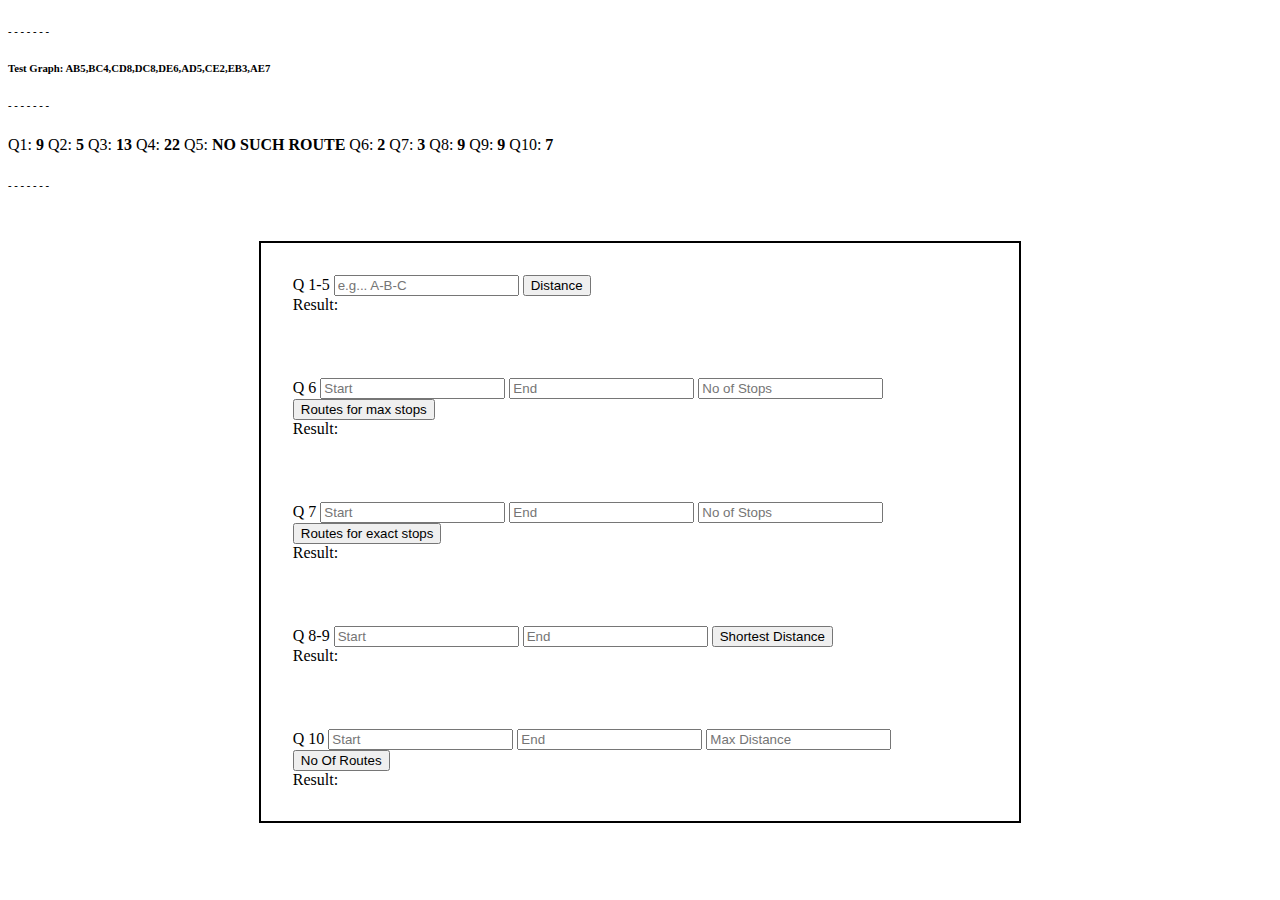
<file: index.html>
<!DOCTYPE html>
<html lang="en">
  <head>
    <link href="https://cdn.jsdelivr.net/npm/bootstrap@5.1.3/dist/css/bootstrap.min.css" rel="stylesheet" integrity="sha384-1BmE4kWBq78iYhFldvKuhfTAU6auU8tT94WrHftjDbrCEXSU1oBoqyl2QvZ6jIW3" crossorigin="anonymous">
    <link href="./index.css" rel="stylesheet">
  <script src="./index.js"></script>
  </head>
  <body>
    <div id="container">

      <div class="wrap">
        <div class="input-group">
          <span class="input-group-text">Q 1-5</span>
          <input id="path" type="text" aria-label="A-B-C" class="form-control" placeholder="e.g... A-B-C">  
          <button onclick="calDistance()" class="btn btn-danger" type="button" id="button-addon2">Distance</button>
        </div>
        <div class="alert alert-primary mt-5" role="alert">
          Result: <span id='result1'></span>
        </div>
      </div>

      <div class="wrap">
        <div class="input-group">
          <span class="input-group-text">Q 6</span>
          <input type="text" id="start1" placeholder="Start" class="form-control">
          <input type="text" id="end1" placeholder="End" class="form-control">
          <input type="text" id="stops1" placeholder="No of Stops" class="form-control">
          <button class="btn btn-danger" onclick="calRoutesWithMaxRoute()" type="button" id="button-addon2">Routes for max stops</button>
        </div>
        <div class="alert alert-primary mt-5" role="alert">
          Result: <span id='result2'></span>
        </div>
      </div>
      
      <div class="wrap">
        <div class="input-group">
          <span class="input-group-text">Q 7</span>
          <input type="text" id="start2" placeholder="Start" class="form-control">
          <input type="text" id="end2" placeholder="End" class="form-control">
          <input type="text" id="stops2" placeholder="No of Stops" class="form-control">
          <button class="btn btn-danger" onclick="calRoutesWithExactRoute()" type="button" id="button-addon2">Routes for exact stops</button>
        </div>
        <div class="alert alert-primary mt-5" role="alert">
          Result: <span id='result3'></span>
        </div>
      </div>
      
      <div class="wrap">
        <div class="input-group">
          <span class="input-group-text">Q 8-9</span>
          <input type="text" id="start3" placeholder="Start" class="form-control">
          <input type="text" id="end3" placeholder="End" class="form-control">
          <button class="btn btn-danger" onclick="calShortDis()" type="button" id="button-addon2">Shortest Distance</button>
        </div>
        <div class="alert alert-primary mt-5" role="alert">
          Result: <span id='result4'></span>
        </div>
      </div>

      <div class="wrap">
        <div class="input-group">
          <span class="input-group-text">Q 10</span>
          <input type="text" id="start4" placeholder="Start" class="form-control">
          <input type="text" id="end4" placeholder="End" class="form-control">
          <input type="text" id="distance" placeholder="Max Distance" class="form-control">
          <button class="btn btn-danger" onclick="noOfRoutes()" type="button" id="button-addon2">No Of Routes</button>
        </div>
        <div class="alert alert-primary mt-5" role="alert">
          Result: <span id='result5'></span>
        </div>
      </div>
    </div>
  </body>
  <script src="https://cdn.jsdelivr.net/npm/bootstrap@5.1.3/dist/js/bootstrap.bundle.min.js" integrity="sha384-ka7Sk0Gln4gmtz2MlQnikT1wXgYsOg+OMhuP+IlRH9sENBO0LRn5q+8nbTov4+1p" crossorigin="anonymous"></script>
</html>
</file>
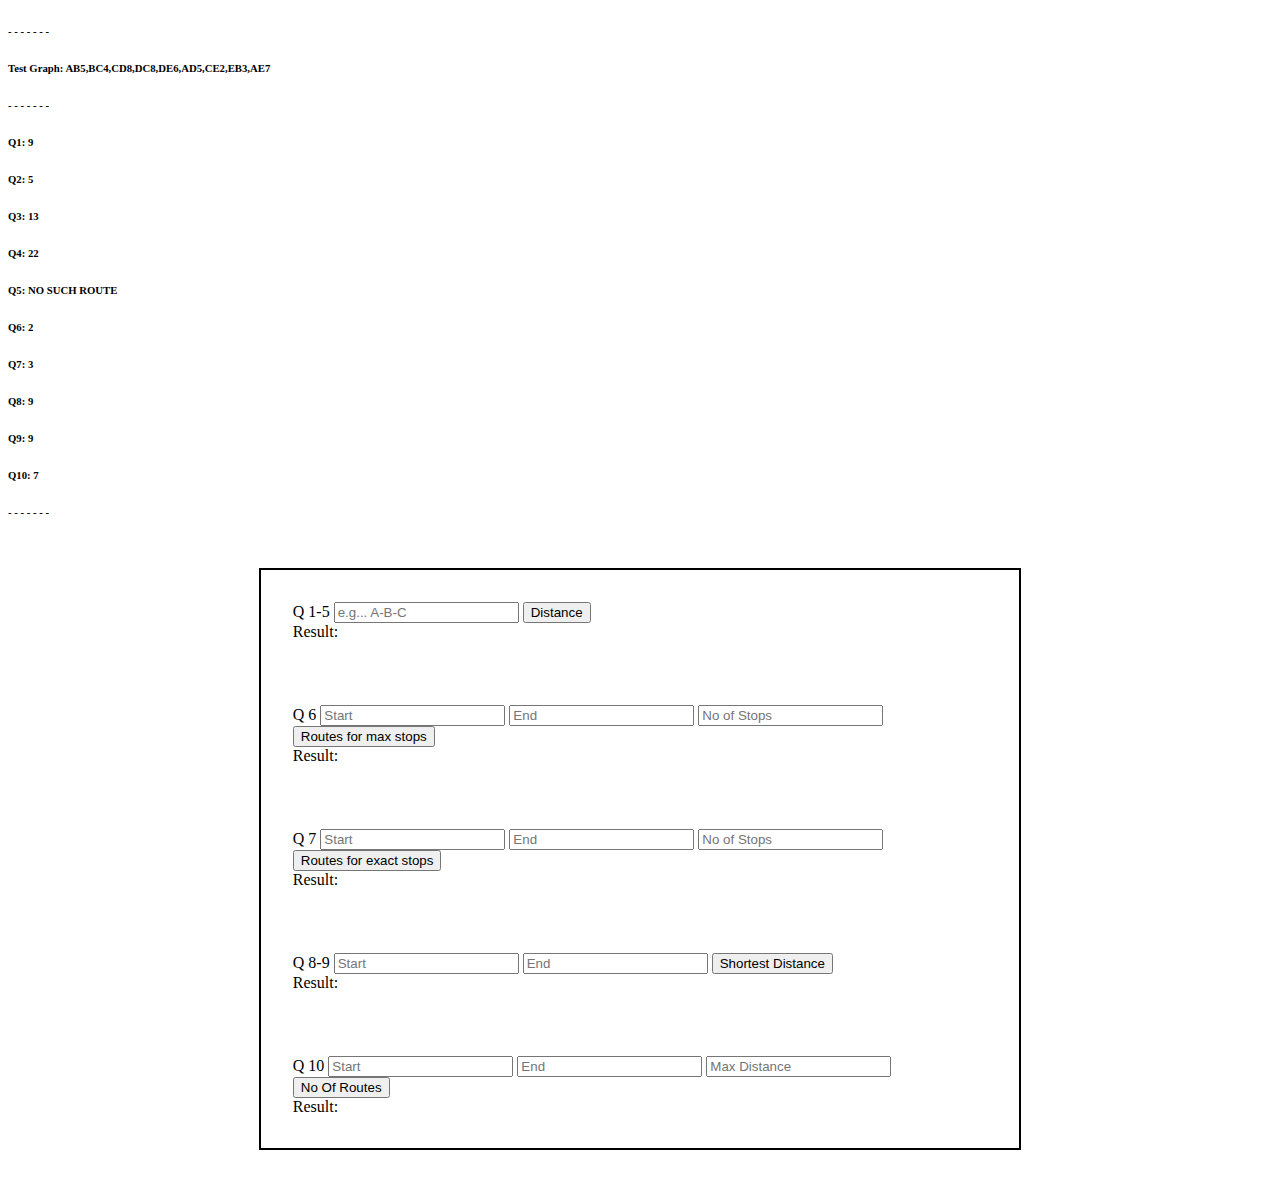
<file: test.html>
<!DOCTYPE html>
<html lang="en">
  <head>
    <link href="https://cdn.jsdelivr.net/npm/bootstrap@5.1.3/dist/css/bootstrap.min.css" rel="stylesheet" integrity="sha384-1BmE4kWBq78iYhFldvKuhfTAU6auU8tT94WrHftjDbrCEXSU1oBoqyl2QvZ6jIW3" crossorigin="anonymous">
    <style type="text/css">
      #container {
        width: 60%;
        margin: 0 auto;
        border: 2px solid black;
        margin-top: 50px;
        margin-bottom: 50px;
      }
      .wrap {
        padding: 2rem;
      }
    </style>
  </head>
  <script>
    // Test graph: AB5, BC4, CD8, DC8, DE6, AD5, CE2, EB3, AE7
    const testGraph = ['AB5', 'BC4', 'CD8', 'DC8', 'DE6', 'AD5', 'CE2', 'EB3', 'AE7']

    class Graph {
      constructor() {
        this.AdjList = new Map()
        this.AdjListDistance = new Map()
        this.allPaths = {}
        this.allPathsDis = {}
      }
      
      // BASIC METHODS
      addVertex(vertex) {
        if (!this.AdjList.has(vertex)) {
          this.AdjList.set(vertex, [])
          this.AdjListDistance.set(vertex, [])
        } else {
          throw 'Already Exist!!'
        }
      }
      
      addEdge(vertex, node, dis) {
        if (this.AdjList.has(vertex)) {
          if (this.AdjList.has(node)){
            let arr = this.AdjList.get(vertex)
            let arrDis = this.AdjListDistance.get(vertex)
            if(!arr.includes(node)){
              arr.push(node)
              arrDis.push(dis)
            }
          }else {
            throw `Can't add non-existing vertex ->'${node}'`
          }
        } else {
          throw `You should add '${vertex}' first`
        }
      }
      
      print() {
        for (let [key, value] of this.AdjList) {
          console.log(key, value, this.AdjListDistance.get(key))
        }
      }
      
      calculateDistance(route) {
        const vertex = route.split('-')
        let distance = 0
        while(vertex.length - 1) {
          const ver = vertex.shift()
          const nextL = this.AdjList.get(ver)
          const index = nextL.indexOf(vertex[0])
          if (index !== -1) {
            distance = distance + this.AdjListDistance.get(ver)[index]
          } else {
            distance = 0
            break;
          }
        }
        return distance ? distance : 'NO SUCH ROUTE'
      }
              
      getAllSource(destId){
        var source = []
        for (let [key, value] of this.AdjList) {
          if (value.includes(destId)){
            source.push(key)
          }
        }
        return source
      }

      findAllPaths(destination, end, options){
        let sourceId =  this.getAllSource(destination[destination.length - 1])
        const cycle = sourceId.find(ele => ele === end)

        if(sourceId.length === 0 || destination.length > options.limit){
          const des = destination.slice()
          this.allPaths[des.reverse().join('-')] = des
          return;
        }

        if (cycle) {
          let des = destination.slice()
          des = des.concat(cycle)
          this.allPaths[des.reverse().join('-')] = des
        }

        for(var i=0; i < sourceId.length; i++){
          var copy  = destination.slice(0)
          copy.push(sourceId[i])
          this.findAllPaths(copy, end, options)
        }
      }

      getDistanceForCurrentRoute(route) {
        let des = route.slice().reverse().join('-')
        return this.calculateDistance(des)
      }

      findAllPathsWithDis(destination, end, options){
        let sourceId =  this.getAllSource(destination[destination.length - 1])
        const cycle = sourceId.find(ele => ele === end)

        const distance = destination.length > 1 ? this.getDistanceForCurrentRoute(destination) : null
        if(sourceId.length === 0 || ( distance &&  distance > options.distance)){
          const des = destination.slice()
          this.allPathsDis[des.reverse().join('-')] = distance
          return;
        }

        if (cycle) {
          let des = destination.slice()
          des = des.concat(cycle)
          const distance = this.getDistanceForCurrentRoute(des)
          this.allPathsDis[des.reverse().join('-')] = distance
        }

        for(var i=0; i < sourceId.length; i++){
          var copy  = destination.slice(0)
          copy.push(sourceId[i])
          this.findAllPathsWithDis(copy, end, options)
        }
      }
      
      findPathsWithDis(start, des, distance) {
        this.findAllPathsWithDis([des], des, { distance })
        const paths = []
        Object.keys(this.allPathsDis).forEach(ele => {
          const path = ele.split('-')
          const first = path[0]
          if (first === start && this.allPathsDis[ele] < distance) {
            paths.push(this.allPathsDis[ele])
          }
        })
        return paths.length
      }

      findExactPaths(start, des, count) {
        this.findAllPaths([des], des,{ limit: count })
        const paths = []
        Object.keys(this.allPaths).forEach(ele => {
          const path = ele.split('-')
          const first = path[0]
          const last = path[path.length - 1]
          if (first === start && last === des && path.length === count + 1) {
            paths.push(this.allPaths[ele])
          }
        })
        return paths.length
      }

      findPathsWithUpToStops(start, des, count) {
        this.findAllPaths([des], des,{ limit: count })
        const paths = []
        Object.keys(this.allPaths).forEach(ele => {
          const path = ele.split('-')
          const first = path[0]
          const last = path[path.length - 1]
          if (first === start && last === des && path.length <= count + 1) {
            paths.push(this.allPaths[ele])
          }
        })
        return paths.length
      }

      findShortestDis(start, des) {
        const count = this.AdjList.size
        this.findAllPaths([des], des,{ limit: count })
        let distances = {}
        Object.keys(this.allPaths).forEach(ele => {
          const path = ele.split('-')
          const first = path[0]
          const last = path[path.length - 1]
          if (first === start && last === des && path.length <= count + 1) {
            distances[this.calculateDistance(this.allPaths[ele].join('-'))] = 1
          }
        })
        distances = Object.keys(distances)
        return distances.length ? distances[0] : 'NO SUCH ROUTE'
      }

    }
    function main() {
      let g = new Graph()
      let arr = ['A', 'B', 'C', 'D', 'E']
      for (let i = 0; i < arr.length; i++) {
        g.addVertex(arr[i])
      }
      // Test graph: AB5, BC4, CD8, DC8, DE6, AD5, CE2, EB3, AE7
      g.addEdge('A', 'B', 5)
      g.addEdge('B', 'C', 4)
      g.addEdge('C', 'D', 8)
      g.addEdge('D', 'C', 8)
      g.addEdge('D', 'E', 6)
      g.addEdge('A', 'D', 5)
      g.addEdge('C', 'E', 2)
      g.addEdge('E', 'B', 3)
      g.addEdge('A', 'E', 7)

      // print data in console
      g.print()
      document.write('<h6>- - - - - - -', '</h6>')
      document.write('<h6>Test Graph: ',testGraph, '</h6>')
      document.write('<h6>- - - - - - -', '</h6>')
      // Q1
      document.write('<h6>Q1: ', g.calculateDistance('A-B-C'), '</h6>')
      // Q2
      document.write('<h6>Q2: ', g.calculateDistance('A-D'), '</h6>')
      // Q3
      document.write('<h6>Q3: ', g.calculateDistance('A-D-C'), '</h6>')
      // Q4
      document.write('<h6>Q4: ', g.calculateDistance('A-E-B-C-D'), '</h6>')
      // Q5
      document.write('<h6>Q5: ', g.calculateDistance('A-E-D'), '</h6>')
      // Q6
      document.write('<h6>Q6: ', g.findPathsWithUpToStops('C', 'C', 3), '</h6>')
      // Q7
      document.write('<h6>Q7: ', g.findExactPaths('A', 'C', 4), '</h6>')
      // Q8
      document.write('<h6>Q8: ', g.findShortestDis('A', 'C'), '</h6>')
      // Q9
      document.write('<h6>Q9: ', g.findShortestDis('B', 'B'), '</h6>')
      // Q10
      document.write('<h6>Q10: ', g.findPathsWithDis('C', 'C', 30), '</h6>')

      document.write('<h6>- - - - - - -', '</h6>')
      return g
    }
    const graph = main()
    function calDistance() {
      const value = document.getElementById('path').value
      document.getElementById('result1').innerHTML = graph.calculateDistance(value)
    }
    function calRoutesWithMaxRoute() {
      const start = document.getElementById('start1').value
      const end = document.getElementById('end1').value
      const stops = document.getElementById('stops1').value
      document.getElementById('result2').innerHTML = graph.findPathsWithUpToStops(start, end, +stops)
    }
    function calRoutesWithExactRoute() {
      const start = document.getElementById('start2').value
      const end = document.getElementById('end2').value
      const stops = document.getElementById('stops2').value
      document.getElementById('result3').innerHTML = graph.findExactPaths(start, end, +stops)
    }
    function calShortDis() {
      const start = document.getElementById('start3').value
      const end = document.getElementById('end3').value
      document.getElementById('result4').innerHTML = graph.findShortestDis(start, end)

    }
    function noOfRoutes() {
      const start = document.getElementById('start4').value
      const end = document.getElementById('end4').value
      const dis = document.getElementById('distance').value
      document.getElementById('result5').innerHTML = graph.findPathsWithDis(start, end, +dis)

    }
  </script>

  <body>
    <div id="container">

      <div class="wrap">
        <div class="input-group">
          <span class="input-group-text">Q 1-5</span>
          <input id="path" type="text" aria-label="A-B-C" class="form-control" placeholder="e.g... A-B-C">  
          <button onclick="calDistance()" class="btn btn-danger" type="button" id="button-addon2">Distance</button>
        </div>
        <div class="alert alert-primary mt-5" role="alert">
          Result: <span id='result1'></span>
        </div>
      </div>

      <div class="wrap">
        <div class="input-group">
          <span class="input-group-text">Q 6</span>
          <input type="text" id="start1" placeholder="Start" class="form-control">
          <input type="text" id="end1" placeholder="End" class="form-control">
          <input type="text" id="stops1" placeholder="No of Stops" class="form-control">
          <button class="btn btn-danger" onclick="calRoutesWithMaxRoute()" type="button" id="button-addon2">Routes for max stops</button>
        </div>
        <div class="alert alert-primary mt-5" role="alert">
          Result: <span id='result2'></span>
        </div>
      </div>
      
      <div class="wrap">
        <div class="input-group">
          <span class="input-group-text">Q 7</span>
          <input type="text" id="start2" placeholder="Start" class="form-control">
          <input type="text" id="end2" placeholder="End" class="form-control">
          <input type="text" id="stops2" placeholder="No of Stops" class="form-control">
          <button class="btn btn-danger" onclick="calRoutesWithExactRoute()" type="button" id="button-addon2">Routes for exact stops</button>
        </div>
        <div class="alert alert-primary mt-5" role="alert">
          Result: <span id='result3'></span>
        </div>
      </div>
      
      <div class="wrap">
        <div class="input-group">
          <span class="input-group-text">Q 8-9</span>
          <input type="text" id="start3" placeholder="Start" class="form-control">
          <input type="text" id="end3" placeholder="End" class="form-control">
          <button class="btn btn-danger" onclick="calShortDis()" type="button" id="button-addon2">Shortest Distance</button>
        </div>
        <div class="alert alert-primary mt-5" role="alert">
          Result: <span id='result4'></span>
        </div>
      </div>

      <div class="wrap">
        <div class="input-group">
          <span class="input-group-text">Q 10</span>
          <input type="text" id="start4" placeholder="Start" class="form-control">
          <input type="text" id="end4" placeholder="End" class="form-control">
          <input type="text" id="distance" placeholder="Max Distance" class="form-control">
          <button class="btn btn-danger" onclick="noOfRoutes()" type="button" id="button-addon2">No Of Routes</button>
        </div>
        <div class="alert alert-primary mt-5" role="alert">
          Result: <span id='result5'></span>
        </div>
      </div>
    </div>
  </body>
  <script src="https://cdn.jsdelivr.net/npm/bootstrap@5.1.3/dist/js/bootstrap.bundle.min.js" integrity="sha384-ka7Sk0Gln4gmtz2MlQnikT1wXgYsOg+OMhuP+IlRH9sENBO0LRn5q+8nbTov4+1p" crossorigin="anonymous"></script>
</html>
</file>
<file: index.css>
#container {
    width: 60%;
    margin: 0 auto;
    border: 2px solid black;
    margin-top: 50px;
    margin-bottom: 50px;
}
.wrap {
    padding: 2rem;
}
</file>
